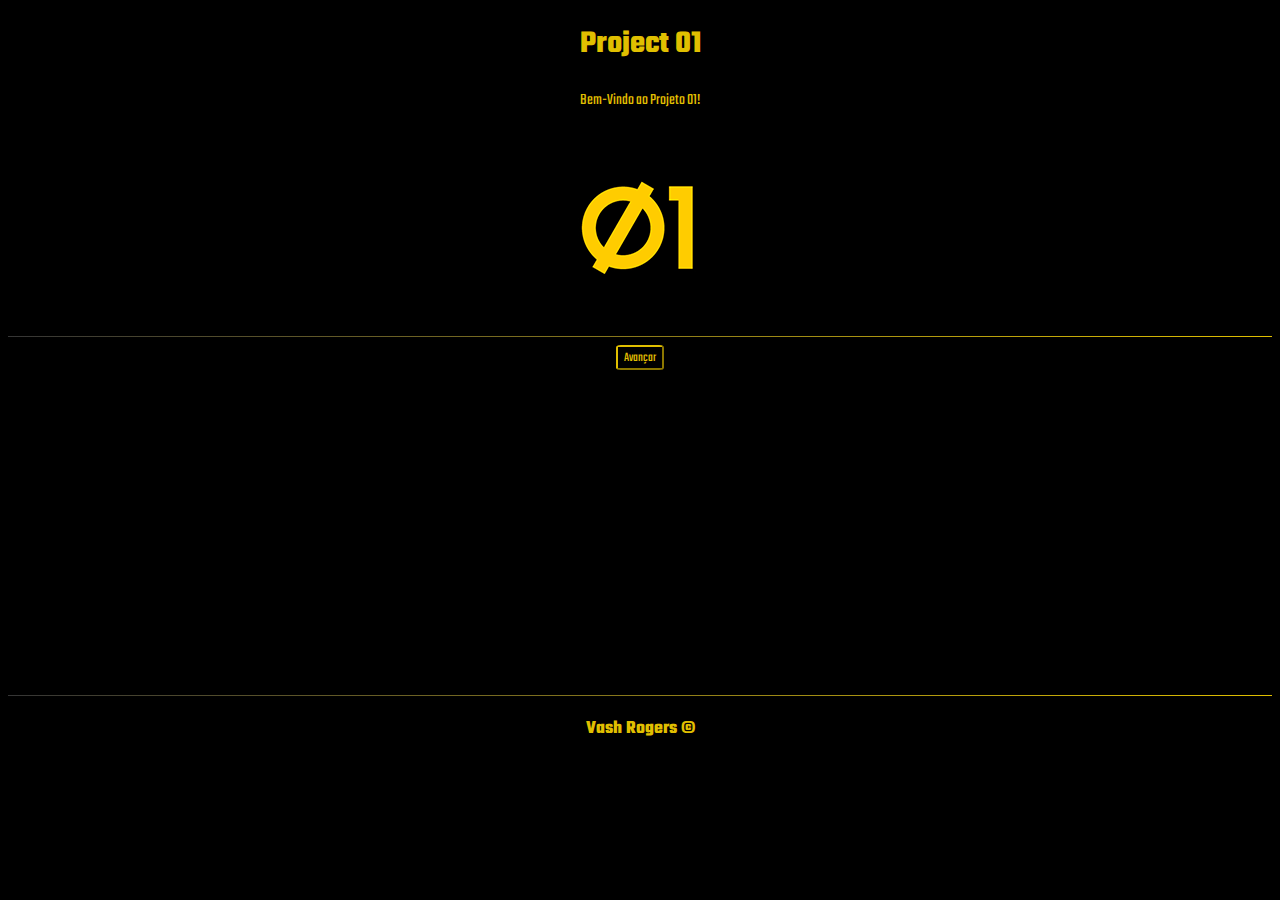
<file: index.html>
<!DOCTYPE html>
<html lang="pt_BR">
  <head>
    <meta charset="UTF-8" />
    <meta http-equiv="X-UA-Compatible" content="IE=edge" />
    <meta name="viewport" content="width=device-width, initial-scale=1.0" />
    <title>Projeto 01</title>

    <link rel="preconnect" href="https://fonts.googleapis.com" />
    <link rel="preconnect" href="https://fonts.gstatic.com" crossorigin />
    <link
      href="https://fonts.googleapis.com/css2?family=Teko:wght@300;500;700&display=swap"
      rel="stylesheet"
    />

    <link
      rel="stylesheet"
      integrity="sha384-EVSTQN3/azprG1Anm3QDgpJLIm9Nao0Yz1ztcQTwFspd3yD65VohhpuuCOmLASjC"
      crossorigin="anonymous"
    />
    <link rel="stylesheet" href="styles/styles.css" />

    <style></style>
  </head>
  <body>
    <header>
      <div class="texto">
        <h1>Project 01</h1>
        <p>Bem-Vindo ao Projeto 01!</p>
      </div>

      <div class="images" id="img01">
        <img src="imagens/01.png" class="rounded mx-auto d-block" alt="01" />
      </div>

      <div class="divider"></div>
    </header>

    <main>
      <section>
        <div class="button">
          <a href="pag2.html">
            <button class="btn">Avançar</button>
          </a>
        </div>
      </section>
    </main>

    <footer>
      <div class="divider"></div>
      <div class="texto-footer">
        <h3>Vash Rogers ©</h3>
      </div>
    </footer>
  </body>
</html>
</file>
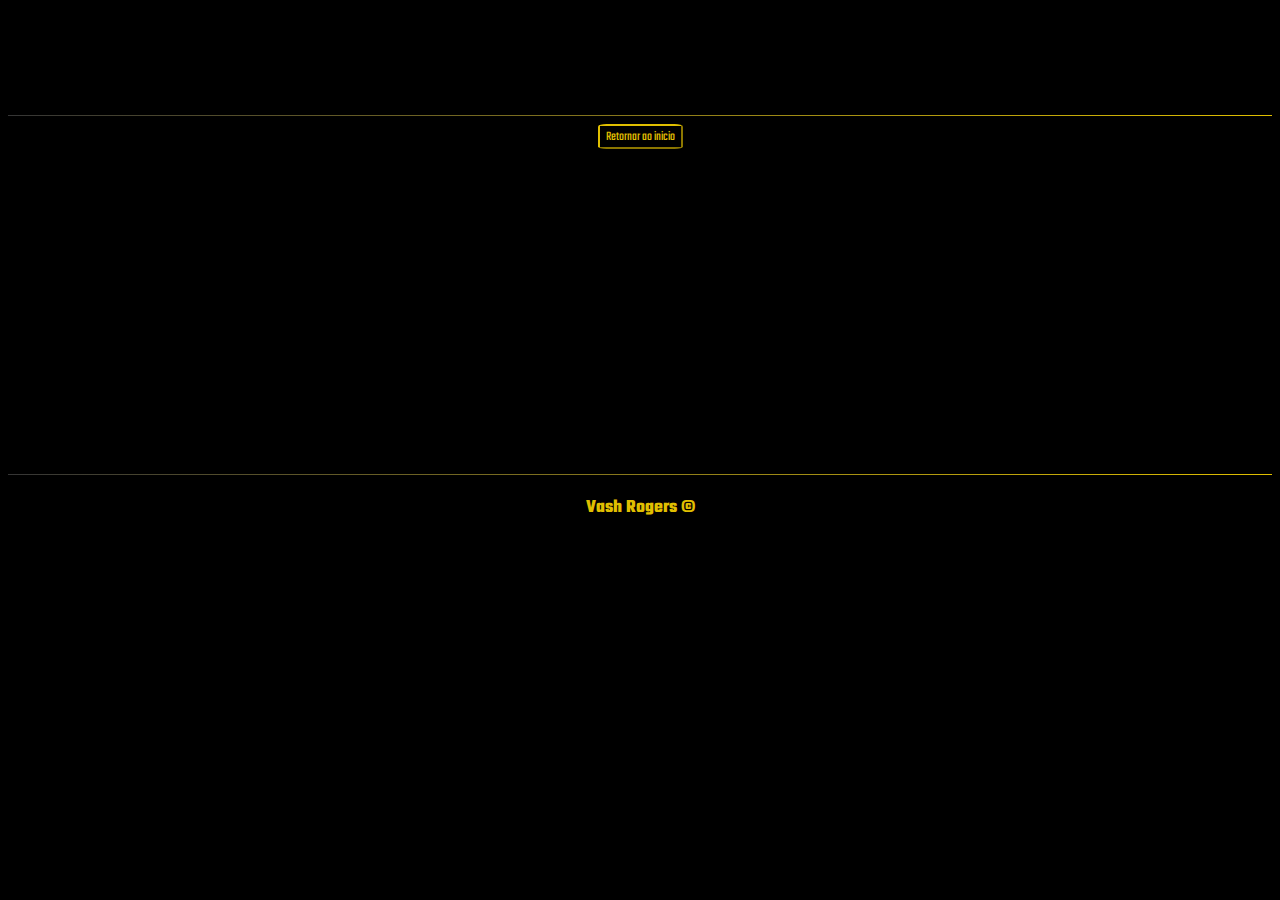
<file: pag2.html>
<!DOCTYPE html>
<html lang="pt_BR">
<head>
  <meta charset="UTF-8">
  <meta http-equiv="X-UA-Compatible" content="IE=edge">
  <meta name="viewport" content="width=device-width, initial-scale=1.0">
  <title>O Projeto</title>
  <link rel="preconnect" href="https://fonts.googleapis.com">
  <link rel="preconnect" href="https://fonts.gstatic.com" crossorigin>
  <link href="https://fonts.googleapis.com/css2?family=Teko:wght@300;500;700&display=swap" rel="stylesheet">
  
  <link rel="stylesheet" href="styles/styles.css" />
</head>
<body>
  <header class="header-pg2"></header>
  <div class="divider"></div>
  
  <section>
    <main>
      
      <div class="button-pg2">
      <a href="./index.html">
        <button class="btn" id="btn1">Retornar ao inicio</button>
      </a>
    </main>
    
  </section>
  <footer>
    <div class="divider"></div>
    <div class="texto-footer">
      <h3>Vash Rogers ©</h3>
    </div>
  </footer>

</body>
</html>
</file>
<file: styles/styles.css>
body {
  background-color: black;
  font-family: 'Teko', sans-serif;
}

main {
  display: block;
  height: 22.375rem;
}
footer {
  text-align: center;
  color: rgb(224, 191, 0);
}

.texto {
  text-align: center;
  color: rgb(224, 191, 0);
}
.divider {
  height: 1px;
  background: linear-gradient(
    270deg,
    rgb(224, 191, 0) 0%,
    rgb(53, 53, 53) 100%
  );
}

.button {
  text-align: center;
}

.button-pg2 {
  text-align: center;
}

.btn {
  margin-top: 8px;
  font-family: 'Teko', sans-serif;
  background-color: black;
  color: rgb(224, 191, 0);
  border-color: rgb(224, 191, 0);
  border-radius: 10%;
  padding: auto;
}
.btn:hover {
  background-color: rgb(224, 191, 0);
  transition: 0.5s;
}
.header-pg2 {
  height: 6.713rem;
}
.images {
  text-align: center;
}

/*#divisor1 {
  margin-top: 15%;
  height: 1px;
  background: linear-gradient(
    270deg,
    rgb(224, 191, 0) 0%,
    rgb(53, 53, 53) 100%
  );
}*/

#btn1 {
  align-self: baseline;
  font-family: 'Teko', sans-serif;
  background-color: black;
  color: rgb(224, 191, 0);
  border-color: rgb(224, 191, 0);
  border-radius: 10%;
  padding: auto;
}
#btn1:hover {
  background-color: rgb(224, 191, 0);
  color: black;
  transition: 0.5s;
}
</file>
